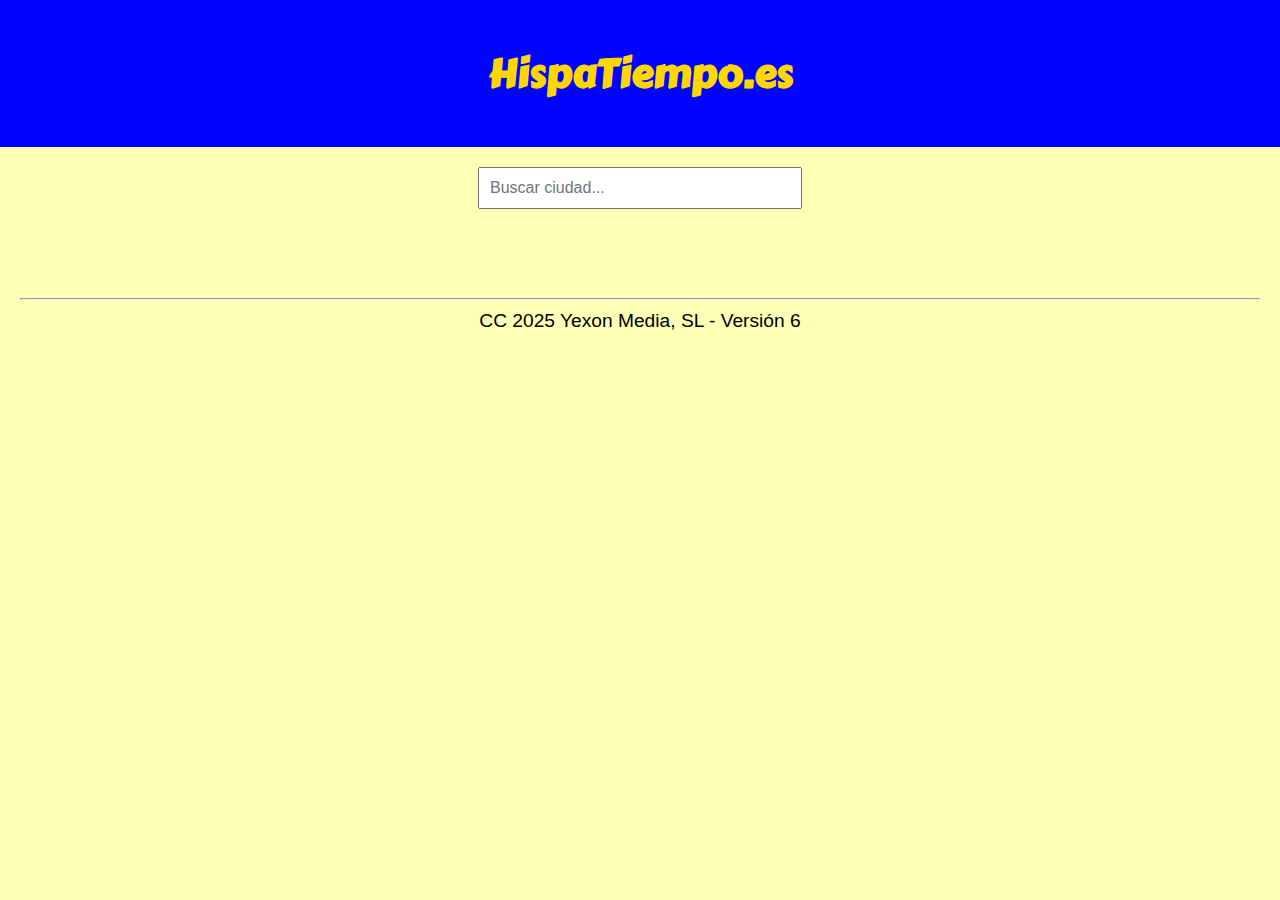
<file: index.html>
<!DOCTYPE html>
<html lang="es">
<header>
  <meta charset="UTF-8">
  <link rel="stylesheet" href="style.css">
  <meta name="viewport" content="width=device-width, initial-scale=1.0">
  <title>HispaTiempo.es</title>
  <h1>HispaTiempo.es</h1>
</header>
<body>
  <div class="search-container">
    <input type="text" id="search-input" class="search-input" placeholder="Buscar ciudad..." />
  </div>
  <div id="loading" class="loading"></div>
  <div id="weather-list" class="weather-container">
  </div>
</body>
<script src="script.js"></script>
<footer>
  <hr>
  CC 2025 Yexon Media, SL - Versión 6
</footer>
</html>
</file>
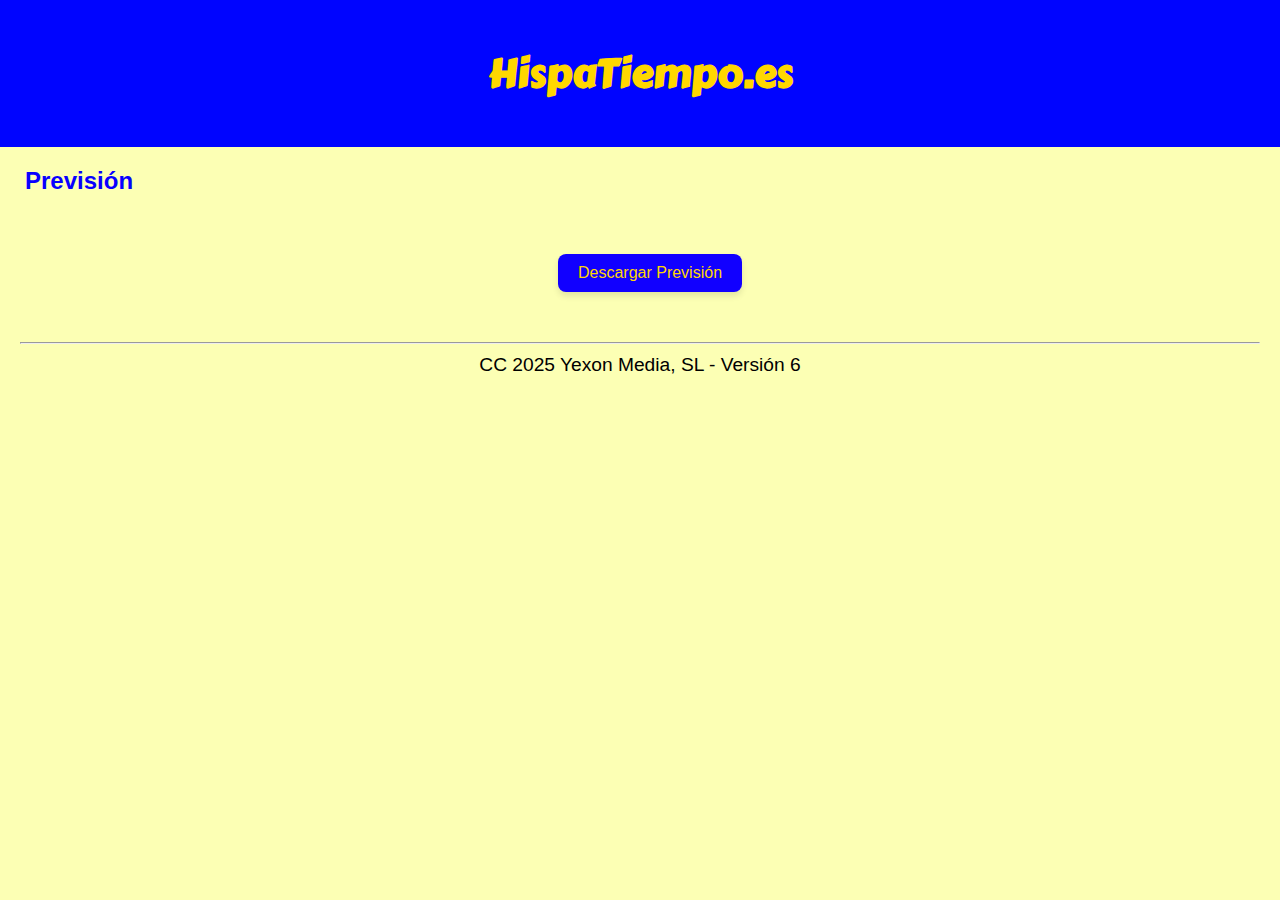
<file: prevision.html>
<!DOCTYPE html>
<html lang="es">
<header>
  <meta charset="UTF-8">
  <link rel="stylesheet" href="style.css">
  <meta name="viewport" content="width=device-width, initial-scale=1.0">
  <title>HispaTiempo.es</title>
  <h1>HispaTiempo.es</h1>
</header>
<body>
  <h2 id="city-name">Previsión</h2>
  <div id="weather-forecast" class="forecast-container">
  </div>
  <div class = download-section>
    <button id="download-button">Descargar Previsión</button>
  </div>
</body>
<script src="prevision.js"></script>
<footer>
  <hr>
  CC 2025 Yexon Media, SL - Versión 6
</footer>
</html>
</file>
<file: style.css>
body {
    font-family: Arial, sans-serif;
    background-color: rgb(252, 255, 180);
    padding:0;
    margin:0;
}

@font-face {
    font-family: 'TitleCustomFont';
    src: url('src/CarterOne.ttf') format('truetype');
    font-weight: normal;
    font-style: normal;
}

h1 {
    color: gold;
    text-align: center;
    font-size: 40px;
    font-family: 'TitleCustomFont', sans-serif;
}

h2 {
    color: rgb(8, 0, 255);
    padding-left: 25px
}

header {
    background-color: #0004ff;
    color: gold;
    padding: 1rem;
    text-align: center;
    font-family: 'Gill Sans', 'Gill Sans MT', Calibri, 'Trebuchet MS', sans-serif;
}

.weather-container {
    display: flex;
    flex-wrap: wrap;
    justify-content: center;
    gap: 20px;
    margin-top: 20px;
}

.weather-card {
    padding: 20px;
    border-radius: 20px;
    box-shadow: 0 4px 8px rgba(0, 0, 0, 0.1);
    width: 250px;
    text-align: center;
    background-color: rgb(8, 0, 255);
}

.weather-card h3 {
    margin: 0;
    color: gold;
}

.weather-card p {
    color: gold;
    margin: 5px 0;
}

footer {
    text-align: center;
    padding: 20px;
    font-size: larger;
    font-family: Verdana, Geneva, Tahoma, sans-serif;
}

.loading {
    text-align: center;
    font-size: 1.5rem;
    color: #333;
}

.forecast-container {
    display: flex; 
    overflow-x: auto; 
    gap: 16px; 
    padding: 10px; 
    scroll-behavior: smooth;
    width: 100%;
    max-width: 100%;
    box-sizing: border-box;
    scroll-snap-type: x mandatory;
}

.forecast-container::-webkit-scrollbar-thumb {
    background: #888; 
}


.forecast-container h3 {
    text-align: center;
    color: #333;
}

.prevision-dia {
    flex: 0 0 auto; 
    background-color: #1100ff;
    color:gold;
    border-radius: 20px;
    padding: 10px;
    text-align: center;
    width: 250px; 
    box-sizing: border-box; 
    scroll-snap-align: start;
}

.loading {
    font-size: 18px;
    margin: 10px;
    padding: 10px;
}

button {
    background-color: #1100ff;
    color: gold;
    border: none; 
    border-radius: 8px; 
    padding: 10px 20px; 
    font-size: 16px; 
    font-family: 'Arial', sans-serif; 
    cursor: pointer; 
    box-shadow: 0 4px 6px rgba(0, 0, 0, 0.1);
    transition: all 0.3s ease;
}

button:hover {
    background-color: gold;
    color:#1e00ff;
    box-shadow: 0 6px 8px rgba(140, 153, 0, 0.15); 
}

button:active {
    background-color: rgb(165, 132, 25);
    color:#ffffff;
    box-shadow: 0 3px 5px rgba(0, 0, 0, 0.2); 
}

.download-section {
    display: flex;
    padding: 20px;
    justify-content: center;
    margin-left: 20px;
    align-items: center;
}

.search-container {
    display: flex;
    justify-content: center;
    align-items: center;
    margin: 20px 0;
}

.search-input {
    padding: 10px;
    font-size: 16px;
    width: 300px;
}
</file>
